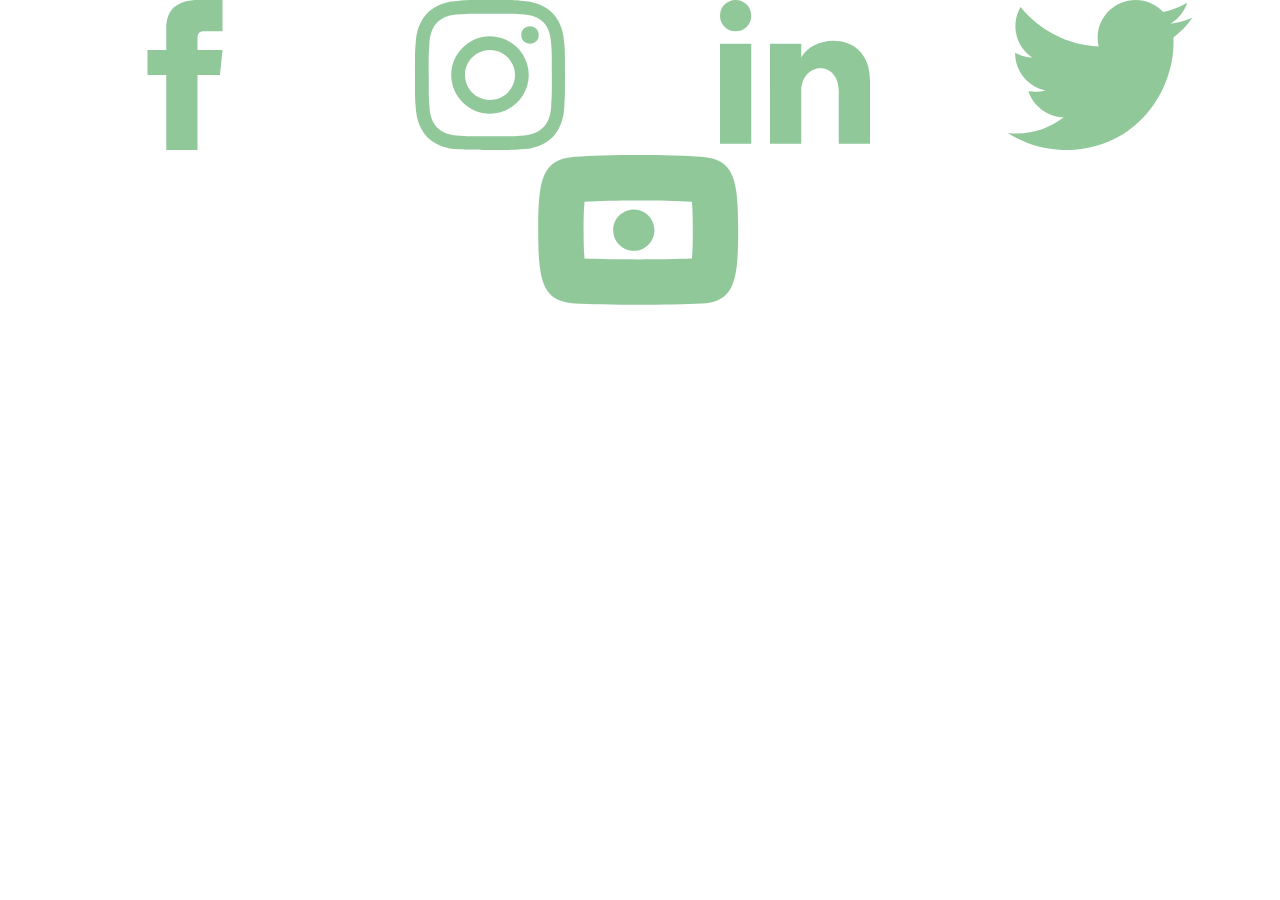
<file: img/demo.html>
<!doctype>
<html lang="en">
<head>
  <title>SVG Sprite</title>
  <meta name="viewport" content="width=device-width, initial-scale=1.0"/>
  <meta charset="UTF-8"/>
  <style>
    html {
      box-sizing: border-box
    }

    body {
      margin: 0;
      padding: 0;
      font-family: -apple-system, BlinkMacSystemFont, "Segoe UI", "Roboto",
      "Oxygen", "Ubuntu", "Cantarell", "Fira Sans",
      "Droid Sans", "Helvetical Neue", sans-serif;
      font-size: 1.125rem;
      text-align: center
    }
  </style>
</head>

<body>
<!-- SVG Sprite -->
<svg width="0" height="0" class="hidden">
  <symbol fill="none" xmlns="http://www.w3.org/2000/svg" viewBox="0 0 8 16" id="Facebook">
    <path d="M2 5.33333H0V8H2V16H5.33333V8H7.73333L8 5.33333H5.33333V4.2C5.33333 3.6 5.46667 3.33333 6.06667 3.33333H8V0H5.46667C3.06667 0 2 1.06667 2 3.06667V5.33333Z"
          fill="#46A358" fill-opacity="0.6"></path>
  </symbol>
  <symbol fill="none" xmlns="http://www.w3.org/2000/svg" viewBox="0 0 16 16" id="Instagram">
    <path d="M8 1.46667C10.1333 1.46667 10.4 1.46667 11.2667 1.53333C13.4667 1.6 14.4667 2.66667 14.5333 4.8C14.6 5.66667 14.6 5.86667 14.6 8C14.6 10.1333 14.6 10.4 14.5333 11.2C14.4667 13.3333 13.4 14.4 11.2667 14.4667C10.4 14.5333 10.2 14.5333 8 14.5333C5.86667 14.5333 5.6 14.5333 4.8 14.4667C2.6 14.4 1.6 13.3333 1.53333 11.2C1.46667 10.3333 1.46667 10.1333 1.46667 8C1.46667 5.86667 1.46667 5.6 1.53333 4.8C1.6 2.66667 2.66667 1.6 4.8 1.53333C5.6 1.46667 5.86667 1.46667 8 1.46667ZM8 0C5.8 0 5.53333 0 4.73333 0.0666667C1.8 0.2 0.2 1.8 0.0666667 4.73333C0 5.53333 0 5.8 0 8C0 10.2 0 10.4667 0.0666667 11.2667C0.2 14.2 1.8 15.8 4.73333 15.9333C5.53333 16 5.8 16 8 16C10.2 16 10.4667 16 11.2667 15.9333C14.2 15.8 15.8 14.2 15.9333 11.2667C16 10.4667 16 10.2 16 8C16 5.8 16 5.53333 15.9333 4.73333C15.8 1.8 14.2 0.2 11.2667 0.0666667C10.4667 0 10.2 0 8 0ZM8 3.86667C5.73333 3.86667 3.86667 5.73333 3.86667 8C3.86667 10.2667 5.73333 12.1333 8 12.1333C10.2667 12.1333 12.1333 10.2667 12.1333 8C12.1333 5.73333 10.2667 3.86667 8 3.86667ZM8 10.6667C6.53333 10.6667 5.33333 9.46667 5.33333 8C5.33333 6.53333 6.53333 5.33333 8 5.33333C9.46667 5.33333 10.6667 6.53333 10.6667 8C10.6667 9.46667 9.46667 10.6667 8 10.6667ZM12.2667 2.8C11.7333 2.8 11.3333 3.2 11.3333 3.73333C11.3333 4.26667 11.7333 4.66667 12.2667 4.66667C12.8 4.66667 13.2 4.26667 13.2 3.73333C13.2 3.2 12.8 2.8 12.2667 2.8Z"
          fill="#46A358" fill-opacity="0.6"></path>
  </symbol>
  <symbol fill="none" xmlns="http://www.w3.org/2000/svg" viewBox="0 0 16 16" id="Linkedin">
    <path d="M3.33333 1.66667C3.33333 2.6 2.6 3.33333 1.66667 3.33333C0.733333 3.33333 0 2.6 0 1.66667C0 0.733333 0.733333 0 1.66667 0C2.6 0 3.33333 0.733333 3.33333 1.66667ZM3.33333 4.66667H0V15.3333H3.33333V4.66667ZM8.66667 4.66667H5.33333V15.3333H8.66667V9.73333C8.66667 6.6 12.6667 6.33333 12.6667 9.73333V15.3333H16V8.6C16 3.33333 10.0667 3.53333 8.66667 6.13333V4.66667Z"
          fill="#46A358" fill-opacity="0.6"></path>
  </symbol>
  <symbol fill="none" xmlns="http://www.w3.org/2000/svg" viewBox="0 0 16 13" id="Twitter">
    <path d="M5.03186 13.0036C11.0699 13.0036 14.3718 8.00118 14.3718 3.66357C14.3718 3.52144 14.3689 3.38005 14.3624 3.2392C15.0033 2.77588 15.5605 2.19756 16 1.53953C15.4118 1.80085 14.7789 1.97682 14.1149 2.05616C14.7926 1.64981 15.313 1.0067 15.5585 0.24021C14.9241 0.616357 14.2217 0.889688 13.4742 1.03709C12.8749 0.399076 12.0218 0 11.0779 0C9.26483 0 7.79464 1.4702 7.79464 3.28233C7.79464 3.54001 7.82357 3.79041 7.87962 4.0308C5.1516 3.89377 2.73239 2.58735 1.11352 0.601253C0.831273 1.08622 0.668767 1.64999 0.668767 2.25106C0.668767 3.38988 1.24837 4.3953 2.12968 4.98363C1.59121 4.96707 1.08531 4.81894 0.642926 4.57291C0.642198 4.58656 0.642198 4.60039 0.642198 4.61476C0.642198 6.2047 1.77392 7.53204 3.27578 7.83285C3.00008 7.90801 2.71001 7.94841 2.41047 7.94841C2.19901 7.94841 1.99338 7.9273 1.79339 7.88927C2.21121 9.19332 3.42318 10.1425 4.86007 10.1693C3.73636 11.0499 2.32094 11.5745 0.783049 11.5745C0.518272 11.5745 0.256952 11.5594 0 11.529C1.45273 12.46 3.17769 13.0036 5.03186 13.0036Z"
          fill="#46A358" fill-opacity="0.6"></path>
  </symbol>
  <symbol fill="none" xmlns="http://www.w3.org/2000/svg" viewBox="0 0 19 14" id="Union">
    <path fill-rule="evenodd" clip-rule="evenodd"
          d="M15.1653 4.42995L15.168 4.43062C15.168 4.43062 15.1676 4.4305 15.1667 4.4303C15.1663 4.4302 15.1658 4.43008 15.1653 4.42995ZM4.32444 4.35686C6.91762 4.19575 11.7483 4.19575 14.3415 4.35686L14.3422 4.3644C14.4047 4.99716 14.4299 5.84143 14.4299 7.01915C14.4299 8.18238 14.4053 9.02689 14.3441 9.66498C11.6962 9.77026 6.97129 9.77027 4.32282 9.66502C4.261 9.03324 4.23602 8.19137 4.23602 7.01915C4.23602 5.84143 4.26123 4.99716 4.32369 4.3644L4.32444 4.35686ZM15.2422 9.61106C15.2422 9.61109 15.2405 9.61148 15.237 9.61215L15.2422 9.61106ZM3.49794 9.60768L3.50063 9.60836C3.49881 9.60793 3.49792 9.60769 3.49794 9.60768ZM0 7.01915C0 11.8412 0.388873 13.63 3.42208 13.8633C6.22196 14.0189 12.4439 14.0189 15.2438 13.8633C18.277 13.7078 18.6659 11.8412 18.6659 7.01915C18.6659 2.19713 18.277 0.408316 15.2438 0.174993C12.4439 -0.0583309 6.22196 -0.0583309 3.42208 0.174993C0.388873 0.408316 0 2.19713 0 7.01915ZM3.49794 4.43062C3.49792 4.43061 3.49884 4.43037 3.50073 4.42992L3.49794 4.43062ZM9.78228 8.73886C8.50388 9.37806 6.99973 8.44845 6.99973 7.01915C6.99973 5.58986 8.50388 4.66025 9.78228 5.29945C11.1994 6.008 11.1994 8.0303 9.78228 8.73886Z"
          fill="#46A358" fill-opacity="0.6"></path>
  </symbol>
</svg>
<svg class="icon">
  <use xlink:href="#Facebook"></use>
</svg>
<svg class="icon">
  <use xlink:href="#Instagram"></use>
</svg>
<svg class="icon">
  <use xlink:href="#Linkedin"></use>
</svg>
<svg class="icon">
  <use xlink:href="#Twitter"></use>
</svg>
<svg class="icon">
  <use xlink:href="#Union"></use>
</svg>
</body>
</file>
